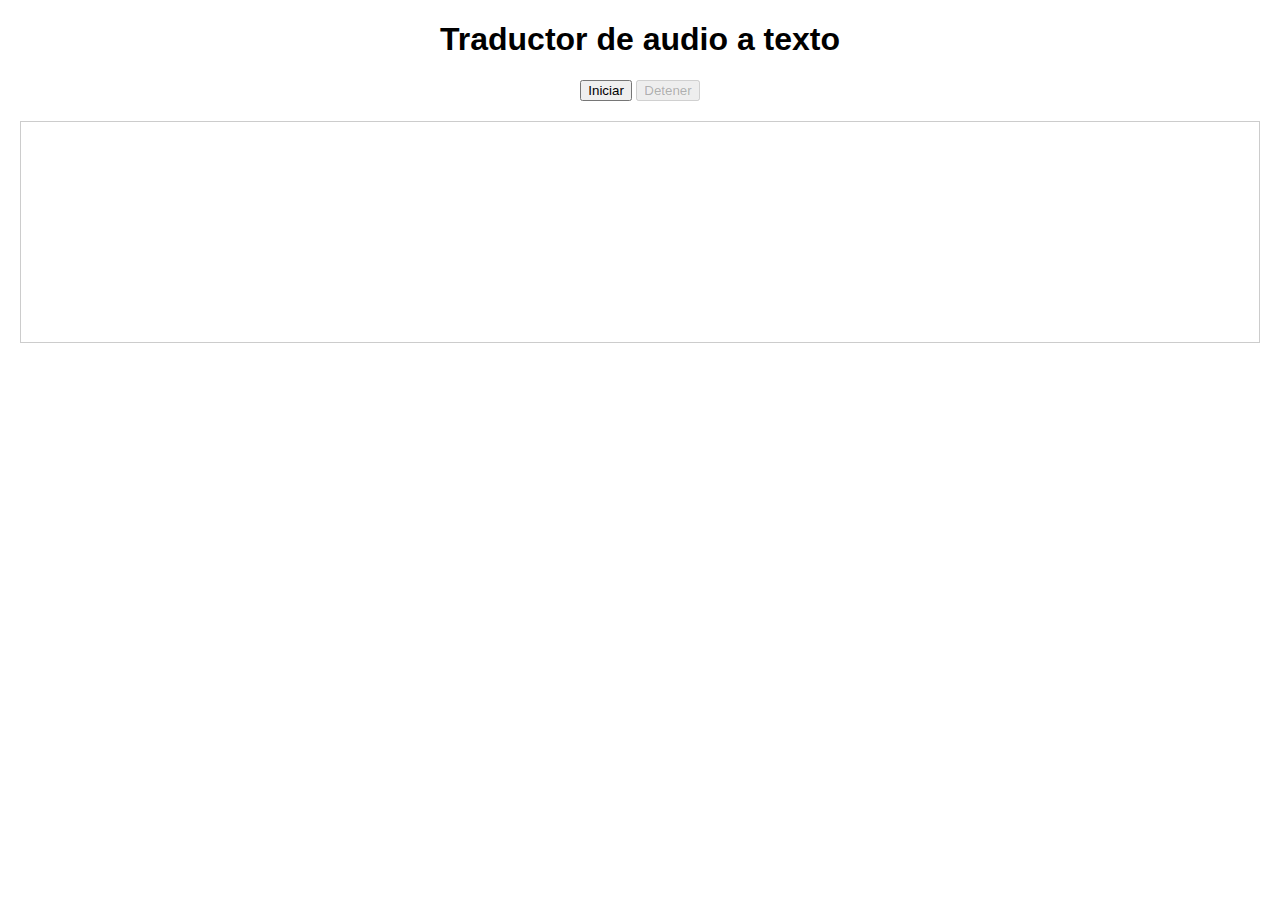
<file: audioToText/index.html>
<!DOCTYPE html>
<html>
<head>
  <title>Traductor de audio a texto</title>
  <link rel="stylesheet" type="text/css" href="styles.css">
</head>
<body>
  <h1>Traductor de audio a texto</h1>
  <div id="controls">
    <button id="start-btn">Iniciar</button>
    <button id="stop-btn" disabled>Detener</button>
  </div>
  <div id="output"></div>

  <script src="script.js"></script>
</body>
</html>
</file>
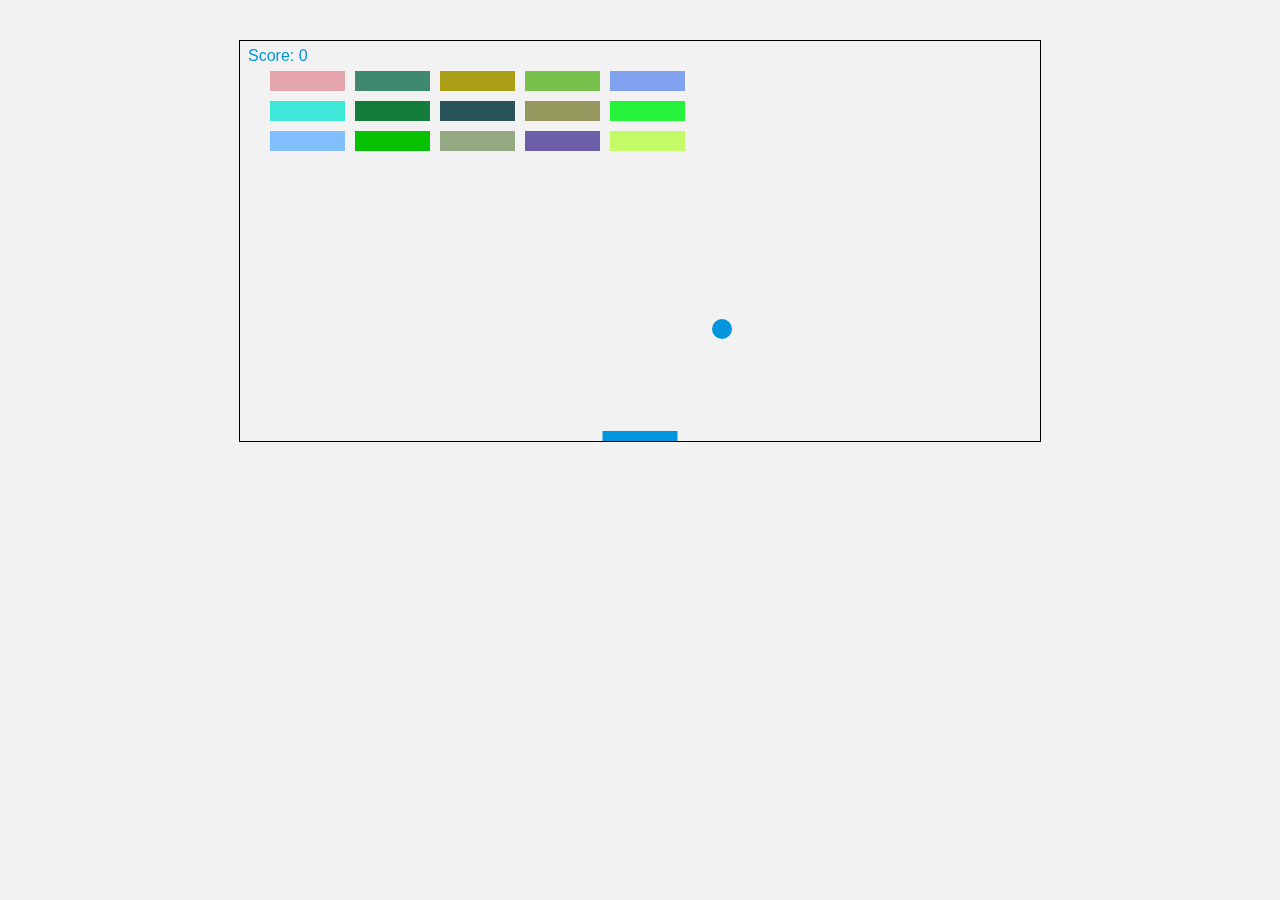
<file: breackout/index.html>
<!DOCTYPE html>
<html>
<head>
  <title>Breakout</title>
  <link rel="stylesheet"  href="styles.css">
</head>
<body>
  <canvas id="breakoutCanvas" width="800" height="400"></canvas>
  <div id="gameOver">
    <h2>Game Over</h2>
    <button id="resetButton">Reset</button>
  </div>

  <script src="main.js"></script>
</body>
</html>
</file>
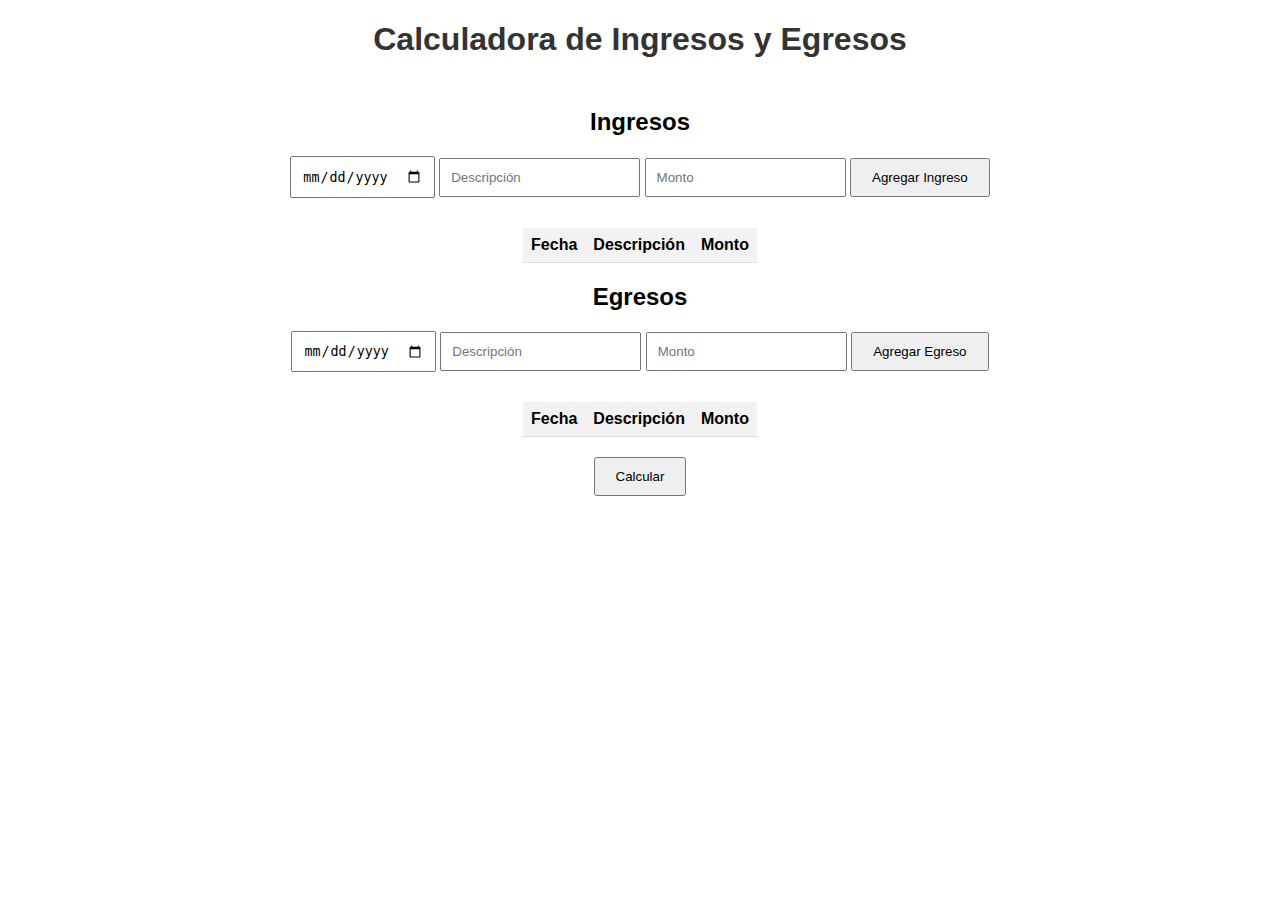
<file: calculator/index.html>
<!DOCTYPE html>
<html>
<head>
  <title>Calculadora de Ingresos y Egresos</title>
  <link rel="stylesheet" type="text/css" href="styles.css">
</head>
<body>
  <h1>Calculadora de Ingresos y Egresos</h1>
  
  <div id="calculator">
    <h2>Ingresos</h2>
    <input type="date" id="incomeDate" placeholder="Fecha">
    <input type="text" id="incomeDescription" placeholder="Descripción">
    <input type="number" id="incomeAmount" placeholder="Monto">
    <button onclick="addIncome()">Agregar Ingreso</button>
    <table id="incomeTable">
      <tr>
        <th>Fecha</th>
        <th>Descripción</th>
        <th>Monto</th>
      </tr>
    </table>

    <h2>Egresos</h2>
    <input type="date" id="expenseDate" placeholder="Fecha">
    <input type="text" id="expenseDescription" placeholder="Descripción">
    <input type="number" id="expenseAmount" placeholder="Monto">
    <button onclick="addExpense()">Agregar Egreso</button>
    <table id="expenseTable">
      <tr>
        <th>Fecha</th>
        <th>Descripción</th>
        <th>Monto</th>
      </tr>
    </table>
    
    <button onclick="calculate()">Calcular</button>
    <p id="result"></p>
  </div>
  
  <script src="script.js"></script>
</body>
</html>
</file>
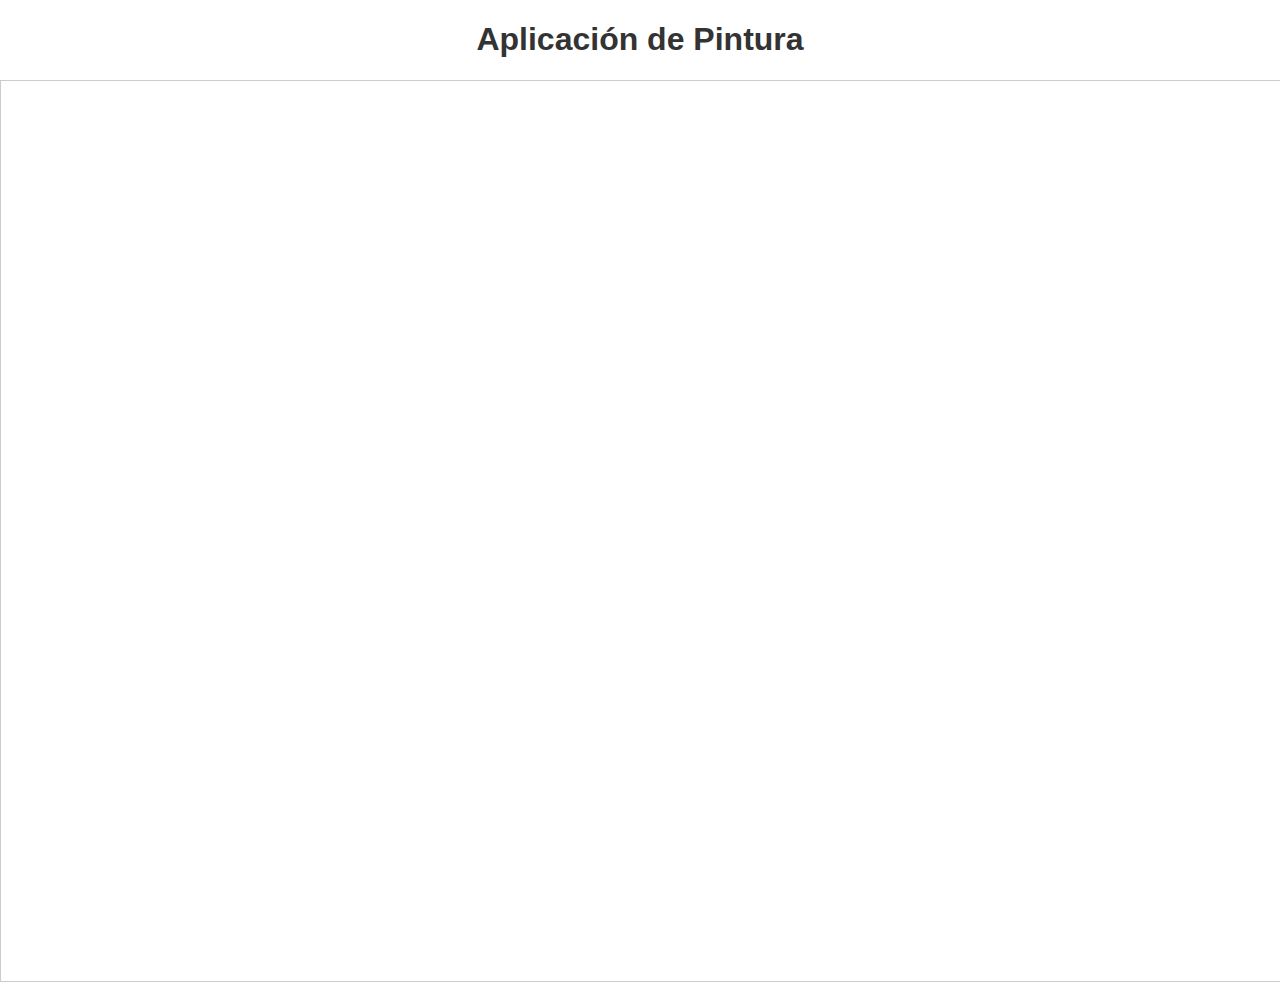
<file: canvas/index.html>
<!DOCTYPE html>
<html>
<head>
  <title>Aplicación de Pintura</title>
  <link rel="stylesheet" type="text/css" href="styles.css">
</head>
<body>
  <h1>Aplicación de Pintura</h1>
  
  <canvas id="canvas"></canvas>
  
  <script src="script.js"></script>
</body>
</html>
</file>
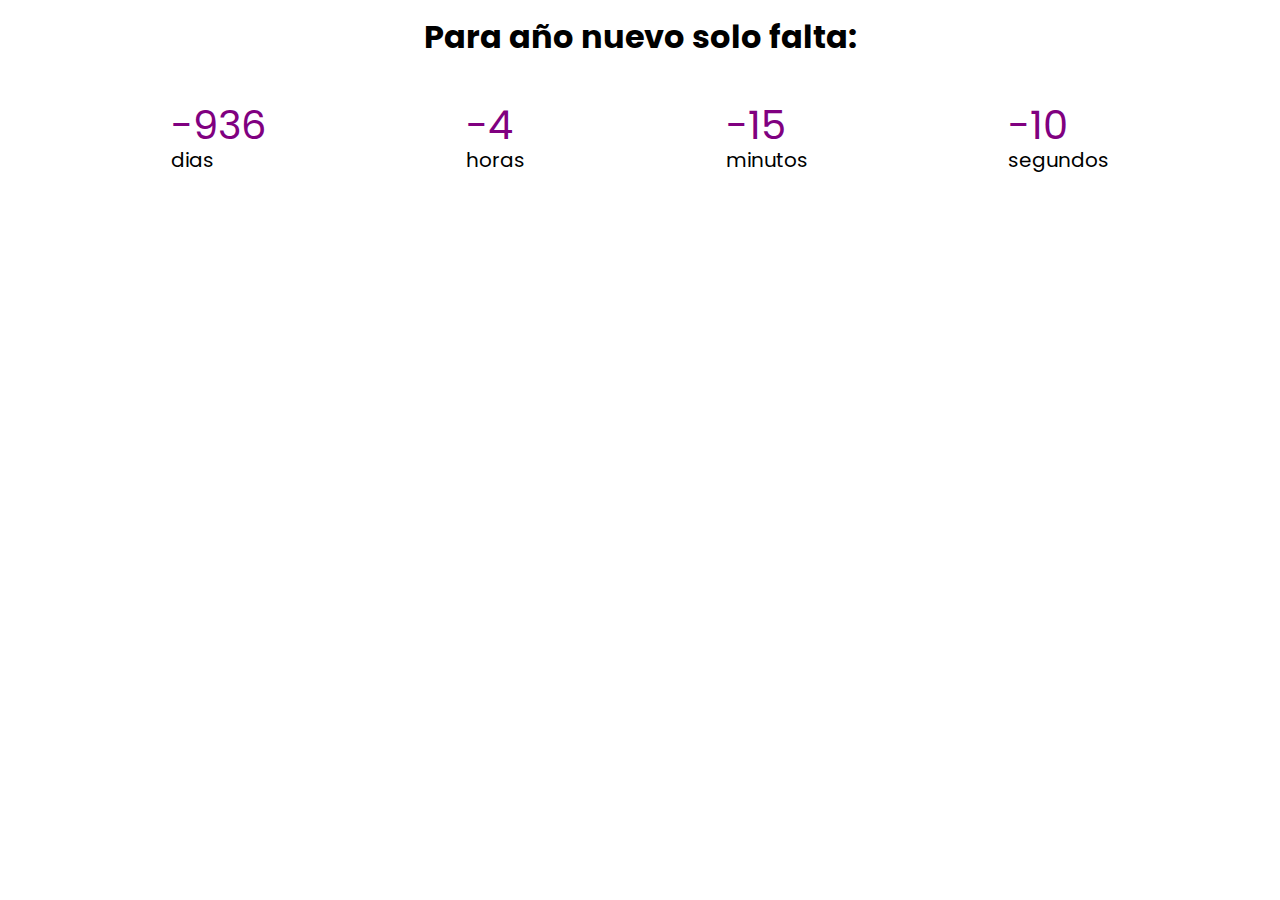
<file: newYearCountdown/index.html>
<!DOCTYPE html>
<html lang="en">
<head>
    <meta charset="UTF-8">
    <meta name="viewport" content="width=device-width, initial-scale=1.0">
    <title>New Year Countdown</title>
    <link rel="stylesheet" href="style.css">

    <link rel="preconnect" href="https://fonts.googleapis.com">
    <link rel="preconnect" href="https://fonts.gstatic.com" crossorigin>
    <link href="https://fonts.googleapis.com/css2?family=Poppins:wght@700;800;900&display=swap" rel="stylesheet">
</head>
<body>
    <h1>Para año nuevo solo falta:</h1>
    <section class="container">
        <div class="counter-container">
            <div class="counter-component"> 
                <p id="days"></p><p> dias </p>
            </div>
            <div class="counter-component">
                <p id="hours"></p> <p>horas</p> 
            </div> 
            <div class="counter-component">
                <p id="minutes"></p> <p>minutos</p> 
            </div> 
            <div class="counter-component"> 
                <p id="seconds"> <p>segundos</p></p>
            </div> 
        </div>
    </section>
    <script src="script.js"></script>
</body>
</html>
</file>
<file: audioToText/styles.css>
body {
    font-family: Arial, sans-serif;
    margin: 20px;
  }
  
  h1 {
    text-align: center;
  }
  
  #controls {
    text-align: center;
    margin-bottom: 20px;
  }
  
  #output {
    border: 1px solid #ccc;
    padding: 10px;
    height: 200px;
    overflow-y: scroll;
  }
</file>
<file: breackout/styles.css>
body {
    margin: 0;
    padding: 0;
    background-color: #f2f2f2;
  }
  
  canvas {
    display: block;
    margin: 40px auto;
    border: 1px solid #000;
  }
  
  #gameOver {
    display: none;
    position: absolute;
    top: 50%;
    left: 50%;
    transform: translate(-50%, -50%);
    background-color: rgba(0, 0, 0, 0.8);
    padding: 20px;
    border-radius: 5px;
    color: #fff;
    text-align: center;
  }
  
  #resetButton {
    background-color: #0095DD;
    color: #fff;
    border: none;
    padding: 10px 20px;
    margin-top: 10px;
    cursor: pointer;
  }
</file>
<file: calculator/styles.css>
body {
    font-family: Arial, sans-serif;
    text-align: center;
  }
  
  h1 {
    color: #333;
  }
  
  h2 {
    margin-top: 20px;
  }
  
  #calculator {
    margin-top: 50px;
  }
  
  input {
    padding: 10px;
    margin-bottom: 10px;
  }
  
  button {
    padding: 10px 20px;
  }
  
  #result {
    margin-top: 20px;
    font-weight: bold;
  }
  
  table {
    margin: 20px auto;
    border-collapse: collapse;
  }
  
  th, td {
    padding: 8px;
    border-bottom: 1px solid #ddd;
  }
  
  th {
    background-color: #f2f2f2;
  }
</file>
<file: canvas/styles.css>
body {
    font-family: Arial, sans-serif;
    text-align: center;
    margin: 0;
    overflow: hidden;
  }
  
  h1 {
    color: #333;
  }
  
  canvas {
    border: 1px solid #ccc;
    cursor: crosshair;
  }
</file>
<file: newYearCountdown/style.css>
html{
    box-sizing: border-box;
    margin: 0;
    padding: 0;
    font-size: 62.5%;
}
*,*:before,*:after{
    box-sizing: inherit;
}
body{
    font-family: 'Poppins', sans-serif;
    font-size: 1.6rem;
    line-height: 2rem;
}
h1{
    line-height: 1;
}
p{
    margin: 0;
}
/* Globales */
.container{
    max-width: 120rem;
    width: 90%;
    margin: 0 auto;
}
.counter-component{
    padding: 4rem 1.5rem;
}
@media (min-width:768px){
    h1{
        text-align: center;
    }
    .counter-container{
        display: flex;
        justify-content: space-around;
        align-content: center;
    }
    #days, #hours, #minutes, #seconds{
        font-size: 12rem;
        margin-bottom: 1.5rem;
    }
    p{
        font-size: 2rem
    };
}
#days, #hours, #minutes, #seconds{
    color: purple;
    font-size: 4rem;
    margin-bottom: 1.5rem;
}
</file>
